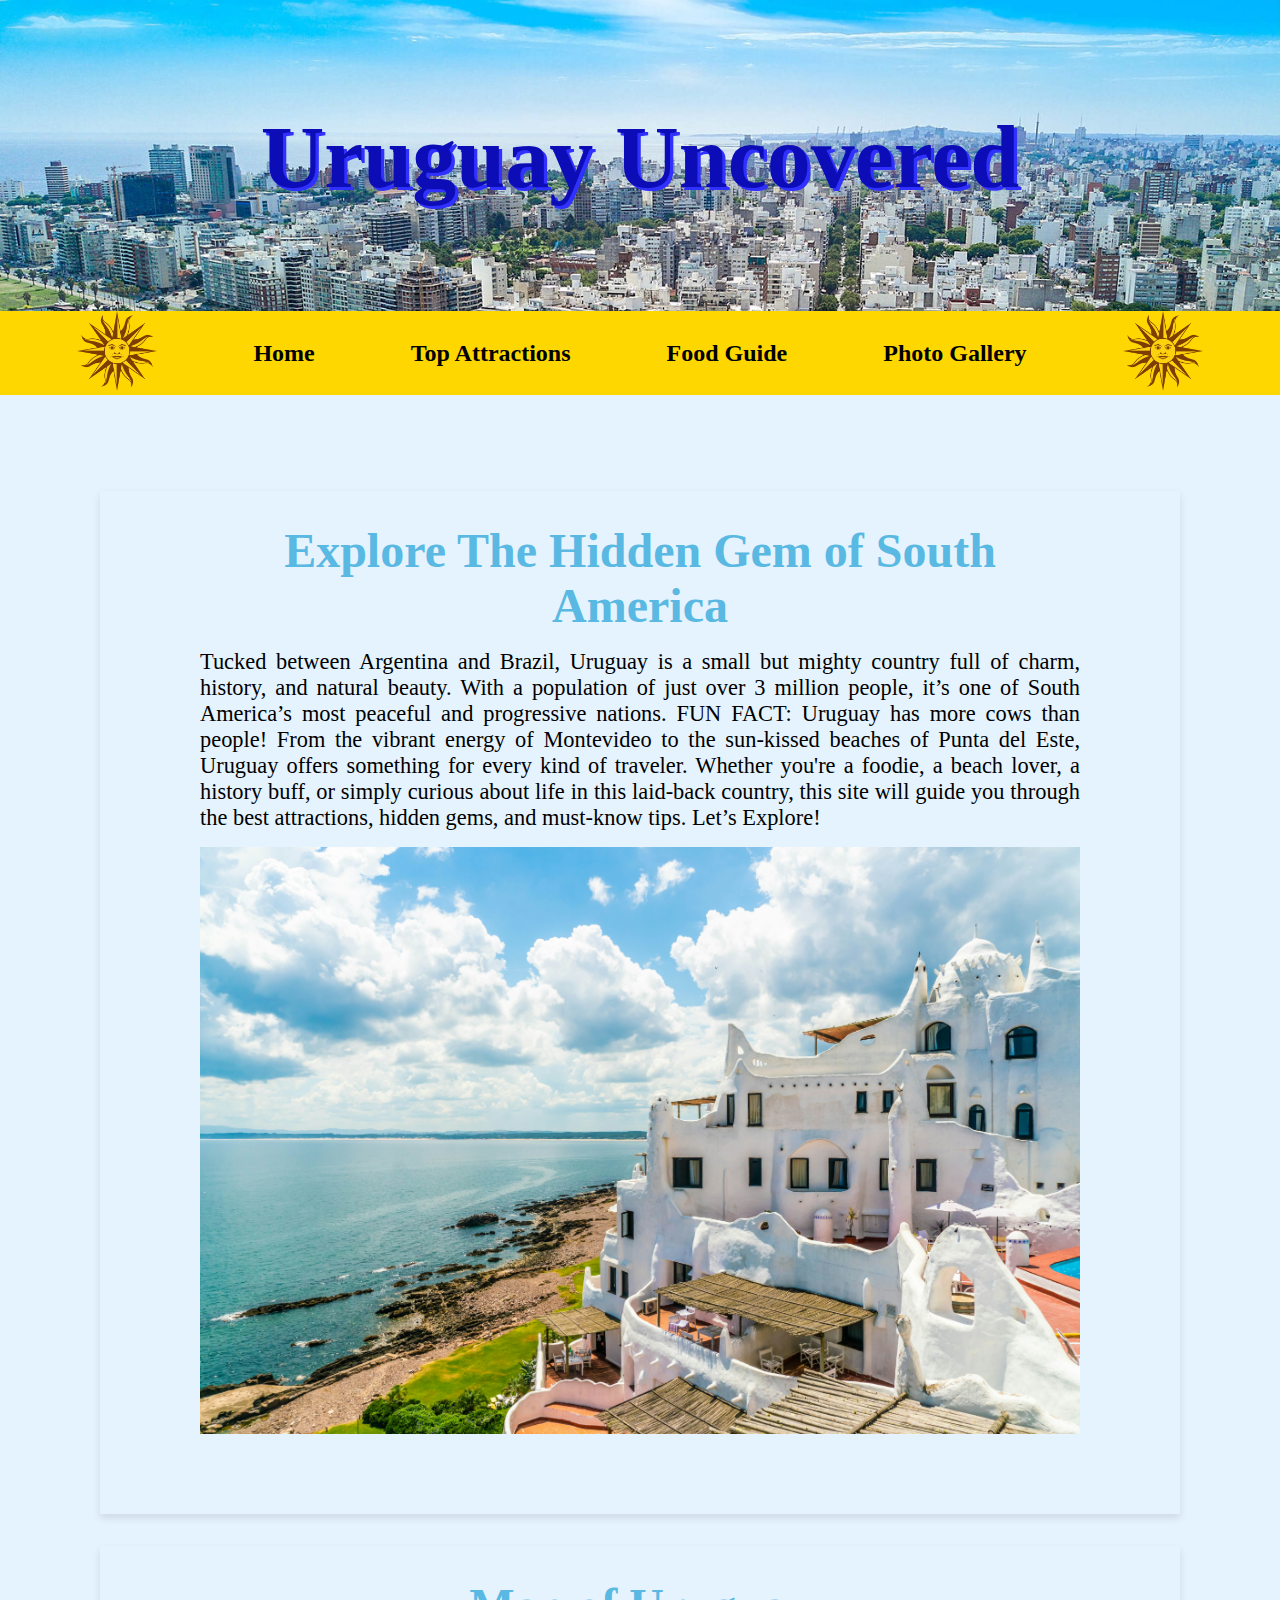
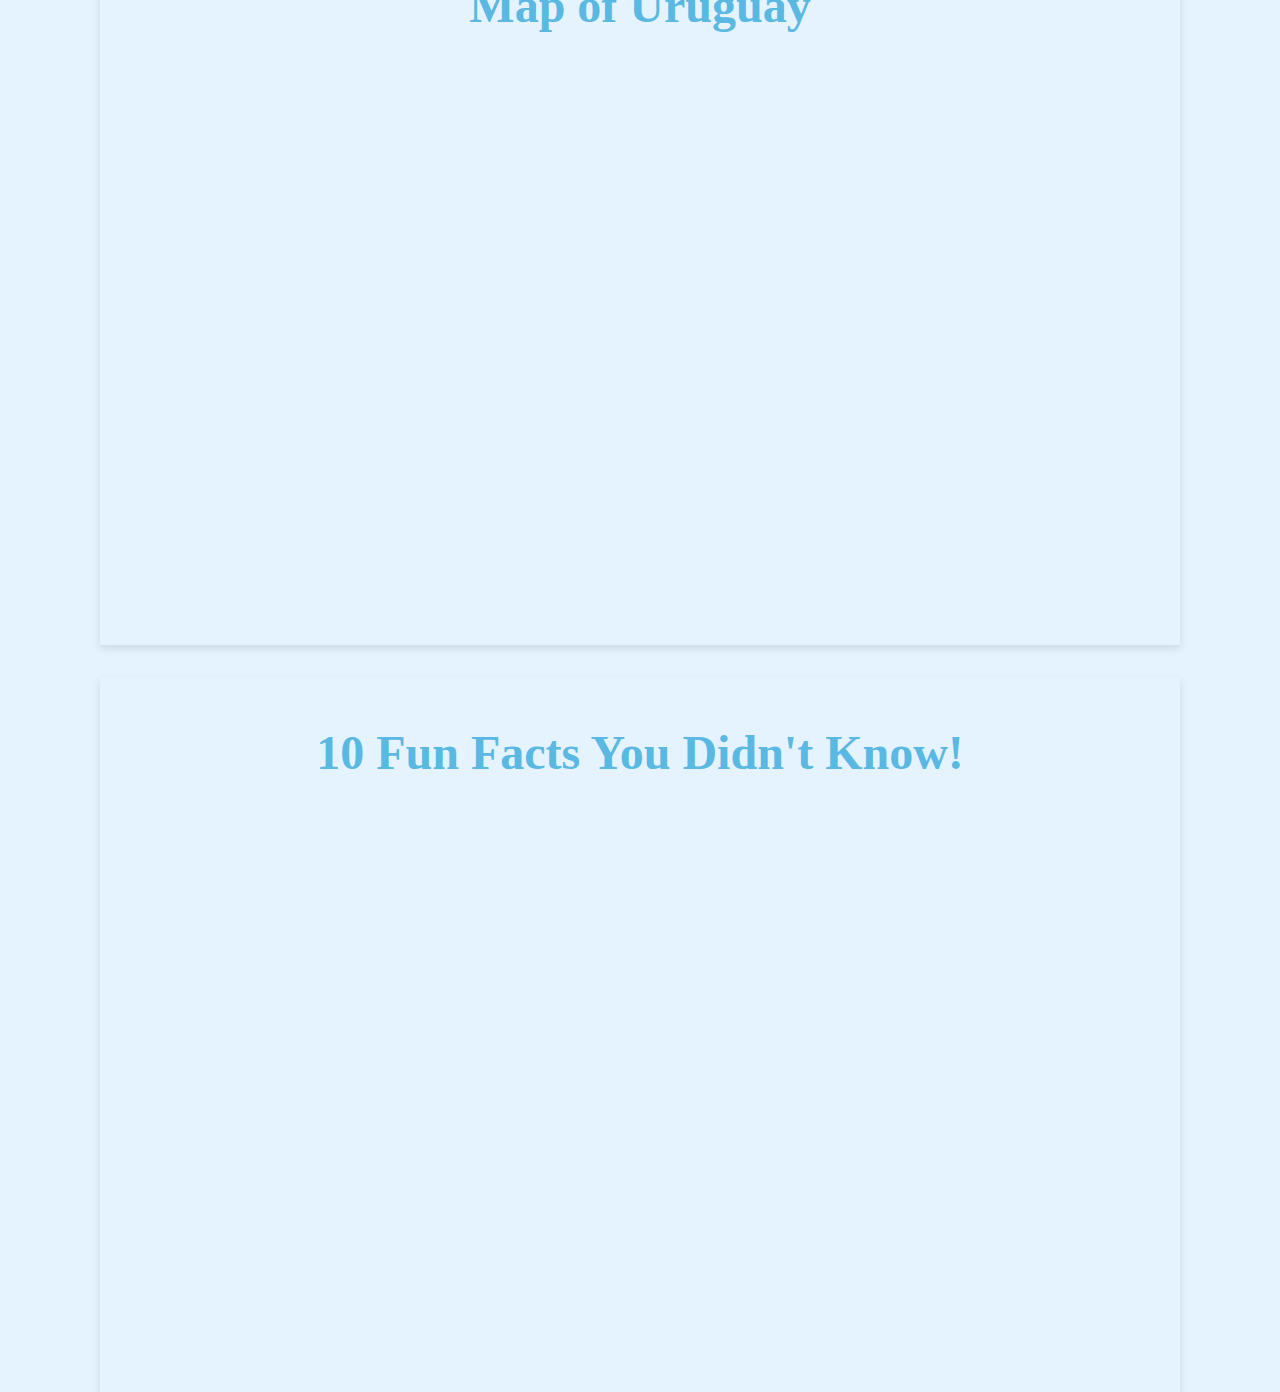
<file: index.html>
<!DOCTYPE html>
<html>
  <head>
    <link rel="icon" type="image/png" href="/assets/Uruguay Flag.png">
    <title>Uruguay Uncovered</title>
    <link rel="stylesheet" href="style.css">
  </head>
  <body>
    <header id="banner">
      <h1>Uruguay Uncovered</h1>
      <nav id="navigation">
        <ul>
        <li class = "navlink"><img src = "./assets/SoldeUruguay.png" alt = "Uruguay's Sun" width="80"></li>
          <li class="navLink"><a href="/index.html">Home</a></li>

          <li class = "navLink"><a href = "./topAttractions.html"> Top Attractions </a></li>

          <li class ="navLink"> <a href = "./food.html">Food Guide</a></li>
          
          <li class ="navLink"> <a href = "./photos.html">Photo Gallery</a></li>
          <li class = "navlink"><img src = "./assets/SoldeUruguay.png" alt = "Uruguay's Sun" width="80"></li>

        </ul>
      </nav>
    </header>

    <div class="homePage">
      <h2>Explore The Hidden Gem of South America</h2>
      <p id="homeParagraph">Tucked between Argentina and Brazil, Uruguay  is a small but mighty country full of charm, 
        history, and natural beauty. With a population of just over 3 million people, 
        it’s one of South America’s most peaceful and progressive nations. FUN FACT: Uruguay has more cows than people!
        From the vibrant energy of Montevideo to the sun-kissed beaches of Punta del Este, Uruguay offers something for every kind of traveler. 
        Whether you're a foodie, a beach lover, a history buff, or simply curious about life in this laid-back country, 
        this site will guide you through the best attractions, hidden gems, and must-know tips. Let’s Explore!
      </p>
      <img src="./assets/homepic.jpg" id= "homepic" alt="Picture of Uruguay Casapueblo in Punta del Este" width="800">
    </div>

    <div class="map">
        <h2 id="MapTitle"> Map of Uruguay</h2>
        <iframe class = "realMap" src="https://www.google.com/maps/embed?pb=!1m18!1m12!1m3!1d3442174.6838349258!2d-58.42455972085861!3d-32.592890449149586!2m3!1f0!2f0!3f0!3m2!1i1024!2i768!4f13.1!3m3!1m2!1s0x9575073afb5fde09%3A0x4a5596616016524a!2sUruguay!5e0!3m2!1sen!2sus!4v1749233338424!5m2!1sen!2sus" width="800" height="500" style="border:0;" allowfullscreen="" loading="lazy" referrerpolicy="no-referrer-when-downgrade"></iframe>
    </div>

    <div class ="video">
        <h2 id ="MapTitle"> 10 Fun Facts You Didn't Know!</h2>
        <iframe class ="realVideo" width="800" height="500" src="https://www.youtube.com/embed/s3WEZANi2kc?si=aBUe5RijEIffYYY0" title="YouTube video player" frameborder="0" allow="accelerometer; autoplay; clipboard-write; encrypted-media; gyroscope; picture-in-picture; web-share" referrerpolicy="strict-origin-when-cross-origin" allowfullscreen></iframe>
    </div>

  </body>
</html>
</file>
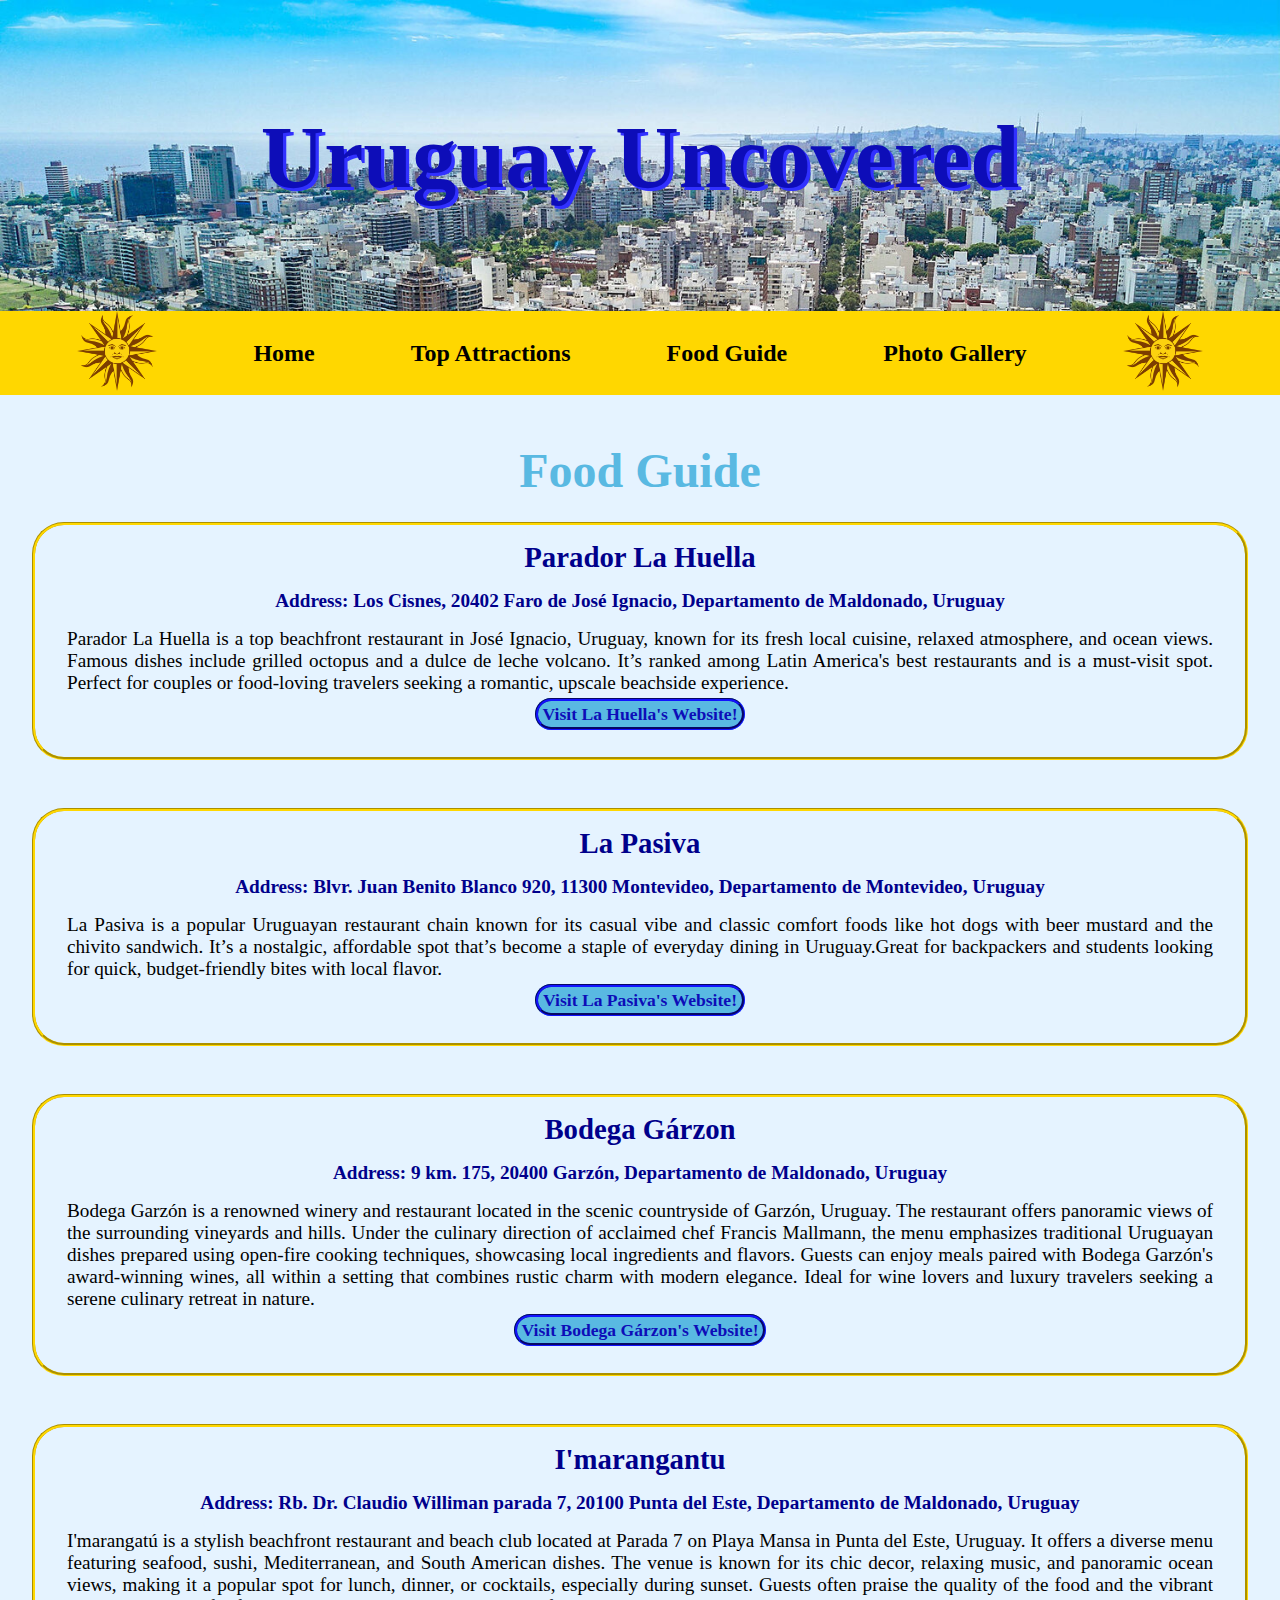
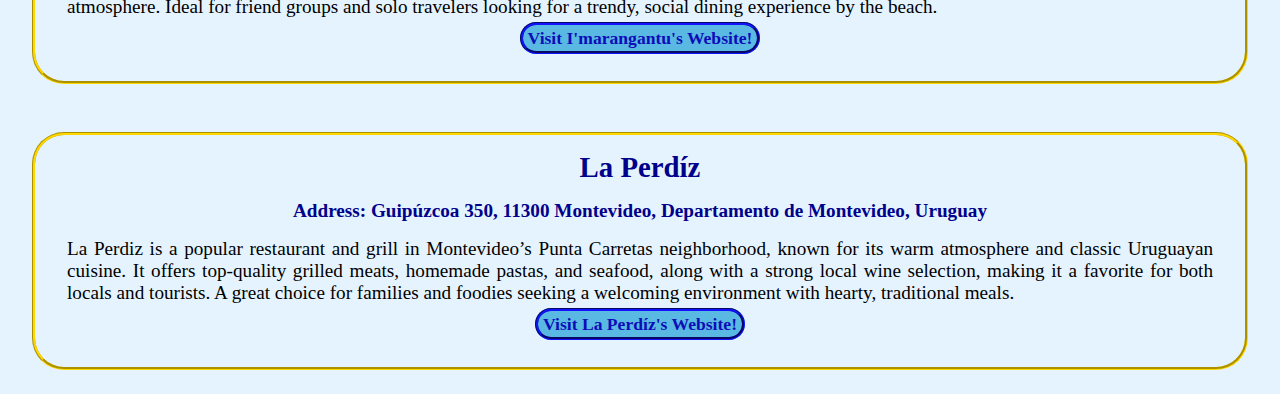
<file: food.html>
<!DOCTYPE html>
<html>
  <head>
    <title>Uruguay Uncovered</title>
    <link rel="stylesheet" href="style.css">
  </head>
  <body>
    <header id="banner">
      <h1>Uruguay Uncovered</h1>
      <nav id="navigation">
        <ul>
        <li class = "navlink"><img src = "./assets/SoldeUruguay.png" alt = "Uruguay's Sun" width="80"></li>
          <li class="navLink"><a href="/index.html">Home</a></li>

          <li class = "navLink"><a href = "./topAttractions.html"> Top Attractions </a></li>

          <li class ="navLink"> <a href = "./food.html">Food Guide</a></li>
          
          <li class ="navLink"> <a href = "./photos.html">Photo Gallery</a></li>
          <li class = "navlink"><img src = "./assets/SoldeUruguay.png"  alt = "Uruguay's Sun" width="80"></li>

        </ul>
      </nav>
    </header>

    <div class="FoodGuide">
      <h2>Food Guide</h2>
      <section id="GuideItems">
        <h3 id="food-titles">Parador La Huella</h3>
        <h5>
          Address: Los Cisnes, 20402 Faro de José Ignacio, Departamento de Maldonado, Uruguay
        </h5>
        <p id="ResDescriptions">
          Parador La Huella is a top beachfront restaurant in José Ignacio, Uruguay, known for its fresh local cuisine, 
          relaxed atmosphere, and ocean views. Famous dishes include grilled octopus and a dulce de leche volcano. 
          It’s ranked among Latin America's best restaurants and is a must-visit spot. Perfect for couples or food-loving travelers seeking a romantic, upscale beachside experience.

        </p>
        <a href = "https://paradorlahuella.com/" id = "websites">  Visit La Huella's Website!</a>
      </section>

      <section id="GuideItems">
        <h3 id="food-titles">La Pasiva</h3>
        <h5>
          Address: Blvr. Juan Benito Blanco 920, 11300 Montevideo, Departamento de Montevideo, Uruguay
        </h5>
        <p id="ResDescriptions">
        La Pasiva is a popular Uruguayan restaurant chain known for its casual vibe and classic comfort 
        foods like hot dogs with beer mustard and the chivito sandwich. It’s a nostalgic, affordable spot that’s 
        become a staple of everyday dining in Uruguay.Great for backpackers and students looking for quick, budget-friendly bites with local flavor.

        </p>

        <a href="https://www.lapasiva.uy/" id = "websites"> Visit La Pasiva's Website! </a> 
      </section>

      <section id="GuideItems">
        <h3 id="food-titles">Bodega Gárzon</h3>
        <h5>
          Address: 9 km. 175, 20400 Garzón, Departamento de Maldonado, Uruguay
        </h5>
        <p id="ResDescriptions">
          Bodega Garzón is a renowned winery and restaurant located in the scenic countryside of Garzón, Uruguay. The restaurant offers panoramic views of the surrounding vineyards and hills.
           Under the culinary direction of acclaimed chef Francis Mallmann, the menu emphasizes traditional Uruguayan dishes prepared using open-fire cooking techniques, showcasing local ingredients and flavors. 
           Guests can enjoy meals paired with Bodega Garzón's award-winning wines, all within a setting that combines rustic charm with modern elegance. Ideal for wine lovers and luxury travelers seeking a serene culinary retreat in nature.
        </p>
        <a href="https://bodegagarzon.com/en/" id = "websites"> Visit Bodega Gárzon's Website!</a> 
      </section>

      <section id="GuideItems">
        <h3 id="food-titles">I'marangantu</h3>
        <h5>
          Address: Rb. Dr. Claudio Williman parada 7, 20100 Punta del Este, Departamento de Maldonado, Uruguay
        </h5>
        <p id="ResDescriptions">
        I'marangatú is a stylish beachfront restaurant and beach club located at Parada 7 on Playa Mansa in Punta del Este, Uruguay. It offers a diverse menu featuring seafood, sushi, 
        Mediterranean, and South American dishes. The venue is known for its chic decor, relaxing music, and panoramic ocean views, making it a popular spot for lunch, dinner, or cocktails, 
        especially during sunset. Guests often praise the quality of the food and the vibrant atmosphere. Ideal for friend groups and solo travelers looking for a trendy, social dining experience by the beach.
        </p>
        <a href= "https://imarangatu.meitre.com/" id = "websites"> Visit I'marangantu's Website! </a> 
      </section>

      <section id="GuideItems">
        <h3 id="food-titles">La Perdíz</h3>
        <h5>
          Address: Guipúzcoa 350, 11300 Montevideo, Departamento de Montevideo, Uruguay
        </h5>
        <p id="ResDescriptions">
        La Perdiz is a popular restaurant and grill in Montevideo’s Punta Carretas neighborhood, known for its warm atmosphere and 
        classic Uruguayan cuisine. It offers top-quality grilled meats, homemade pastas, and seafood, along with a strong local wine selection, making it a favorite for both locals and tourists.
        A great choice for families and foodies seeking a welcoming environment with hearty, traditional meals.

        </p>
        <a href= "https://laperdiz.com.uy/" id = "websites"> Visit La Perdíz's Website! </a> 
      </section>
    </div>
  </body>
</html>
</file>
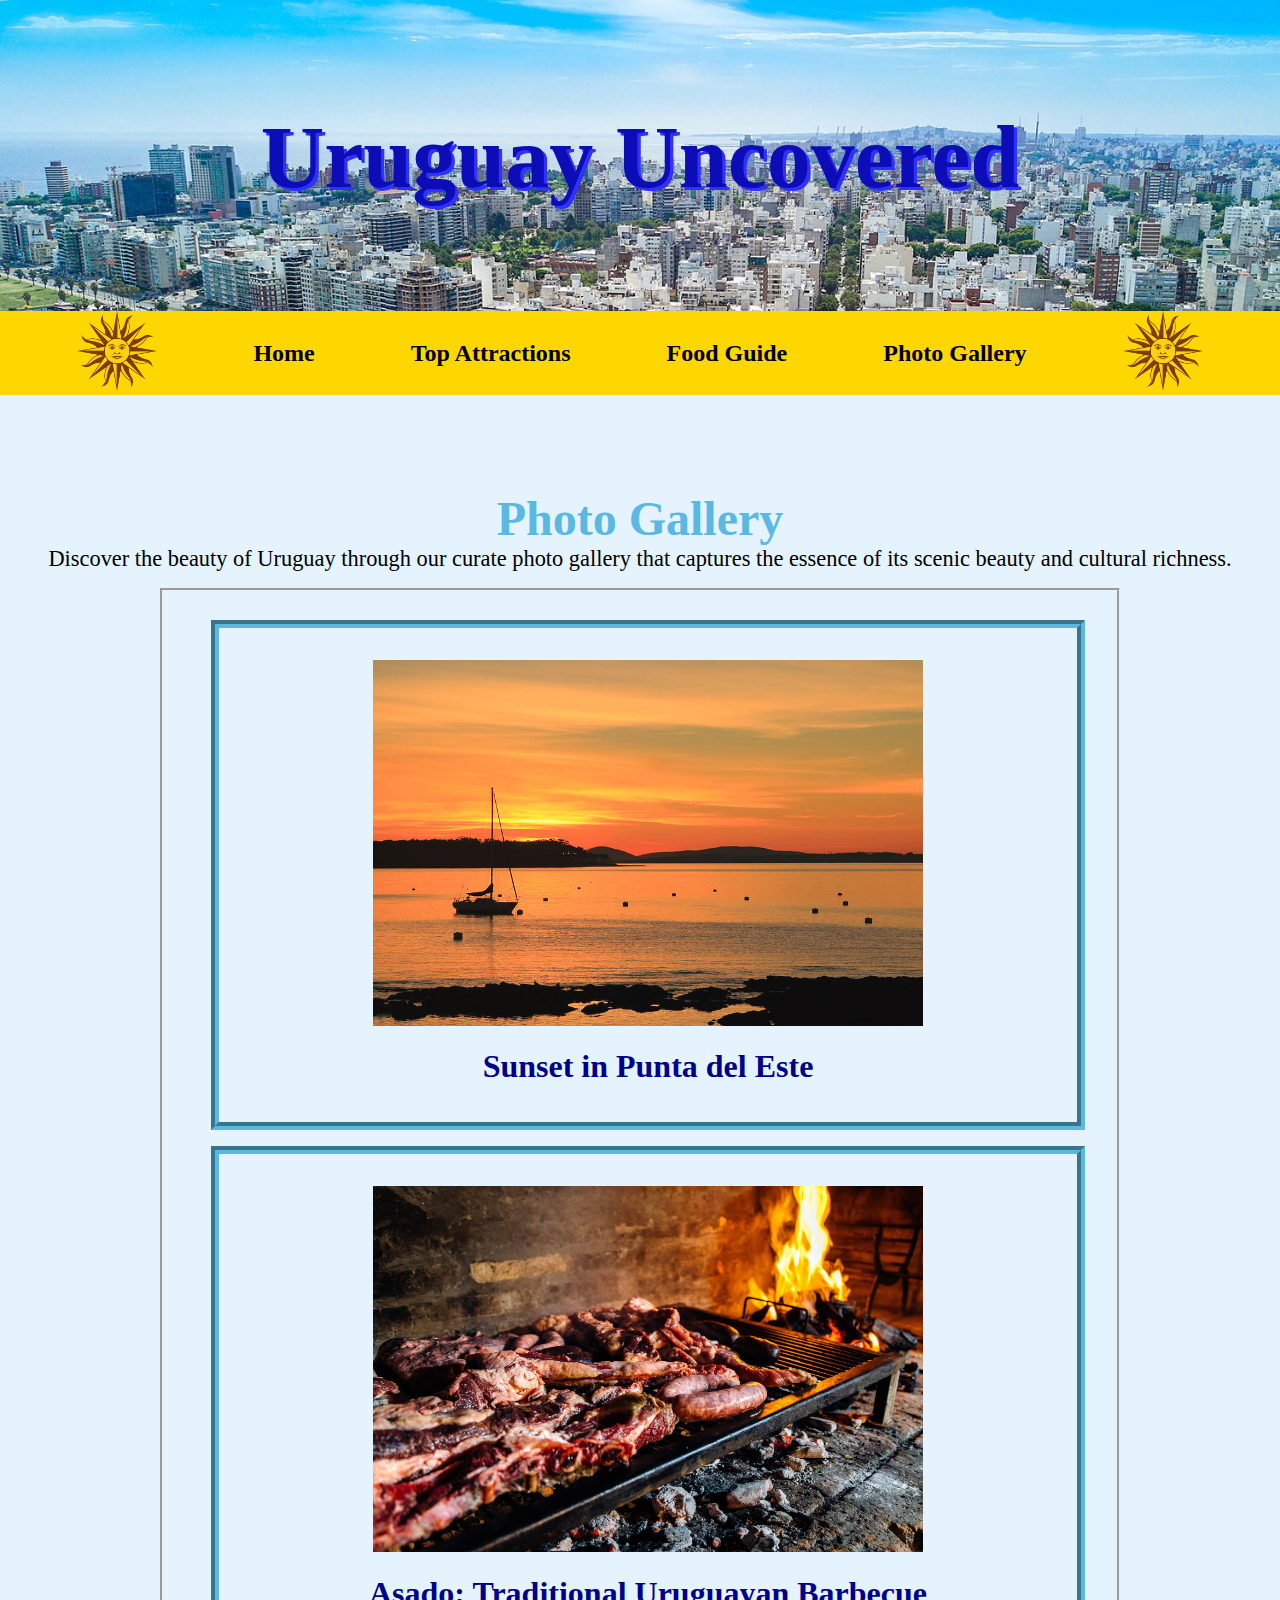
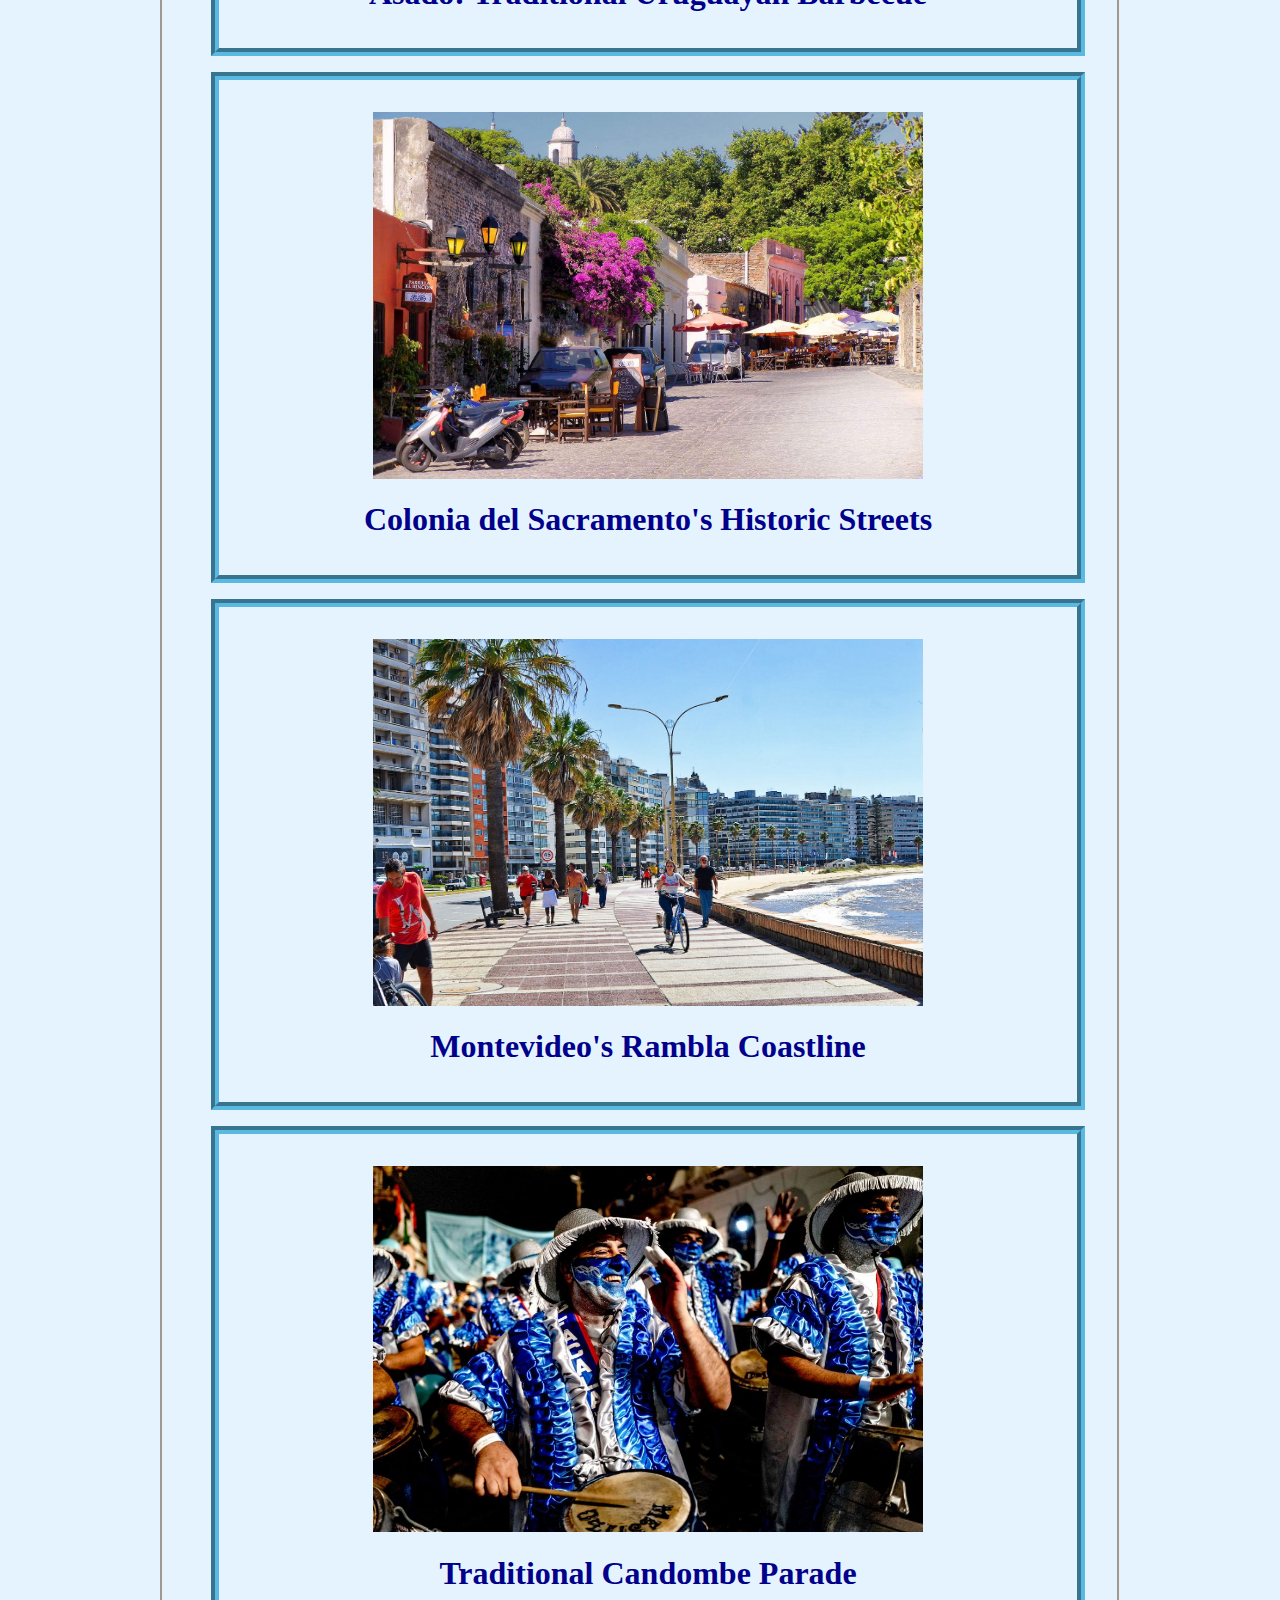
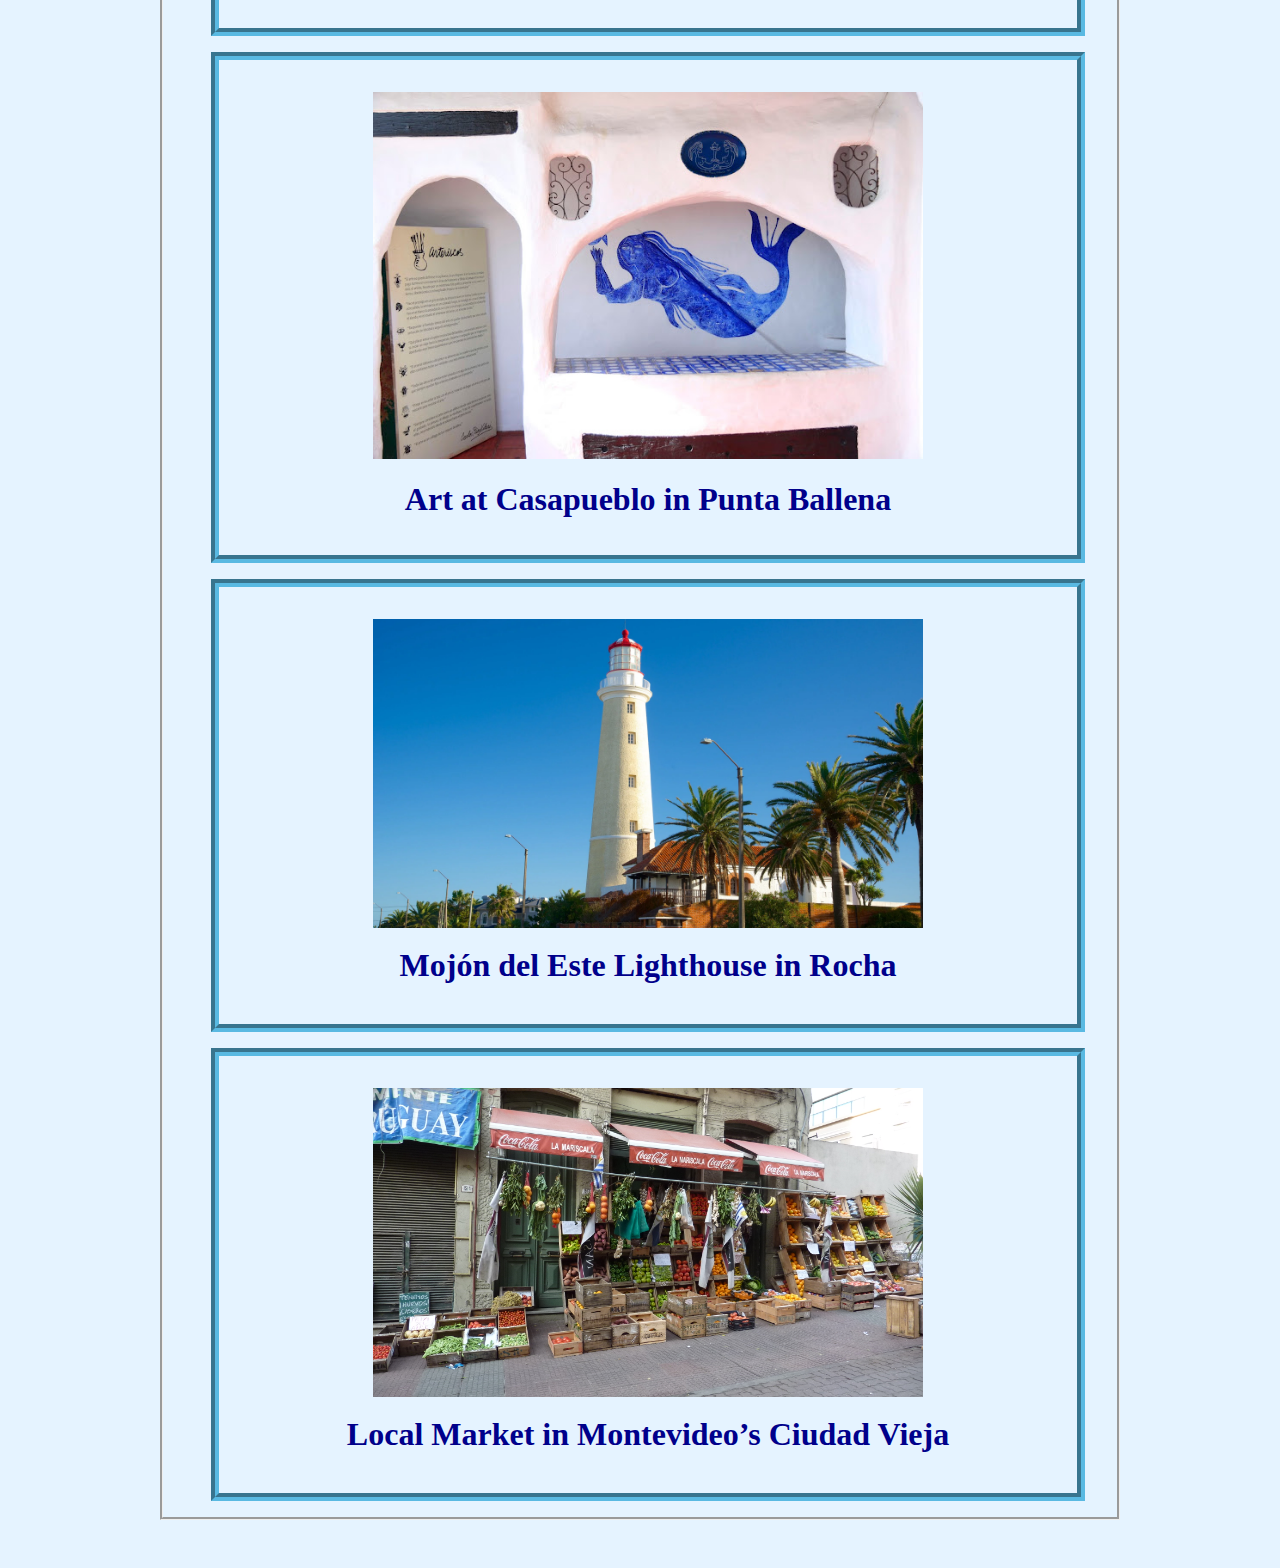
<file: photos.html>
<!DOCTYPE html>
<html>
  <head>
    <title>Uruguay Uncovered</title>
    <link rel="stylesheet" href="style.css">
  </head>
  <body>
    <header id="banner">
      <h1>Uruguay Uncovered</h1>
      <nav id="navigation">
        <ul>
        <li class = "navLink" id = "navImg" ><img src = "./assets/SoldeUruguay.png" alt = "Uruguay's Sun" width="80"></li>
          <li class="navLink"><a href="/index.html">Home</a></li>

          <li class = "navLink"><a href = "./topAttractions.html"> Top Attractions </a></li>

          <li class ="navLink"> <a href = "./food.html">Food Guide</a></li>
          
          <li class ="navLink"> <a href = "./photos.html">Photo Gallery</a></li>
          <li class = "navLink" id = "navImg"><img src = "./assets/SoldeUruguay.png" alt = "Uruguay's Sun" width="80"></li>

        </ul>
      </nav>
    </header>

    <div class ="PhotoPage">
        <h2> Photo Gallery</h2>
        <p id="PhotoDescription">Discover the beauty of Uruguay through our curate photo gallery that captures the essence of its scenic beauty and cultural richness. </p>
        <div class = "PhotoPageContainer"> 
            <div class = "PhotoPageItems">
                <img src="./assets/photo1.jpg"  alt = "Sunset in Punta del Este" width="550">
                <h5 id="PhotoTitle"> Sunset in Punta del Este</h5>
            </div>
            
            <div class = "PhotoPageItems">
                <img src="./assets/photo2.jpg"  alt = "Asado:Tradional Uruguayan Barbecue" width="550">
                <h5 id="PhotoTitle"> Asado: Traditional Uruguayan Barbecue</h5>

            </div>
            
            <div class = "PhotoPageItems">
                <img src="./assets/photo3.jpg"  alt = "Colonia del Sacramento's Historic Streets" width="550">
                <h5 id="PhotoTitle"> Colonia del Sacramento's Historic Streets</h5>

            </div>
            
            <div class = "PhotoPageItems">
                <img src="./assets/photo4.jpg"  alt = "Montevideo’s Rambla Coastline" width="550">
                <h5 id="PhotoTitle">Montevideo's Rambla Coastline</h5>
            </div>

            <div class = "PhotoPageItems">
                <img src="./assets/photo5.jpg"  alt = "Tradional Candombe Parade" width="550">
                <h5 id="PhotoTitle">Traditional Candombe Parade</h5>

            </div>
            
            <div class = "PhotoPageItems">
                <img src="./assets/photo6.JPG"  alt = "Art at Casapueblo" width="550">
                <h5 id="PhotoTitle">Art at Casapueblo in Punta Ballena</h5>


            </div>

            <div class = "PhotoPageItems">
                <img src="./assets/photo7.webp"  alt = "Mojón del Este Lighthouse" width="550">
                <h5 id="PhotoTitle2">Mojón del Este Lighthouse in Rocha</h5>


            </div>
            
            <div class = "PhotoPageItems">
                <img src="./assets/photo9.jpg"  alt = "Local Market in Ciudad Vieja" width="550">
                <h5 id="PhotoTitle2">Local Market in Montevideo’s Ciudad Vieja</h5>

            </div>


        </div>
            

        </div>
    



  </body>
</html>
</file>
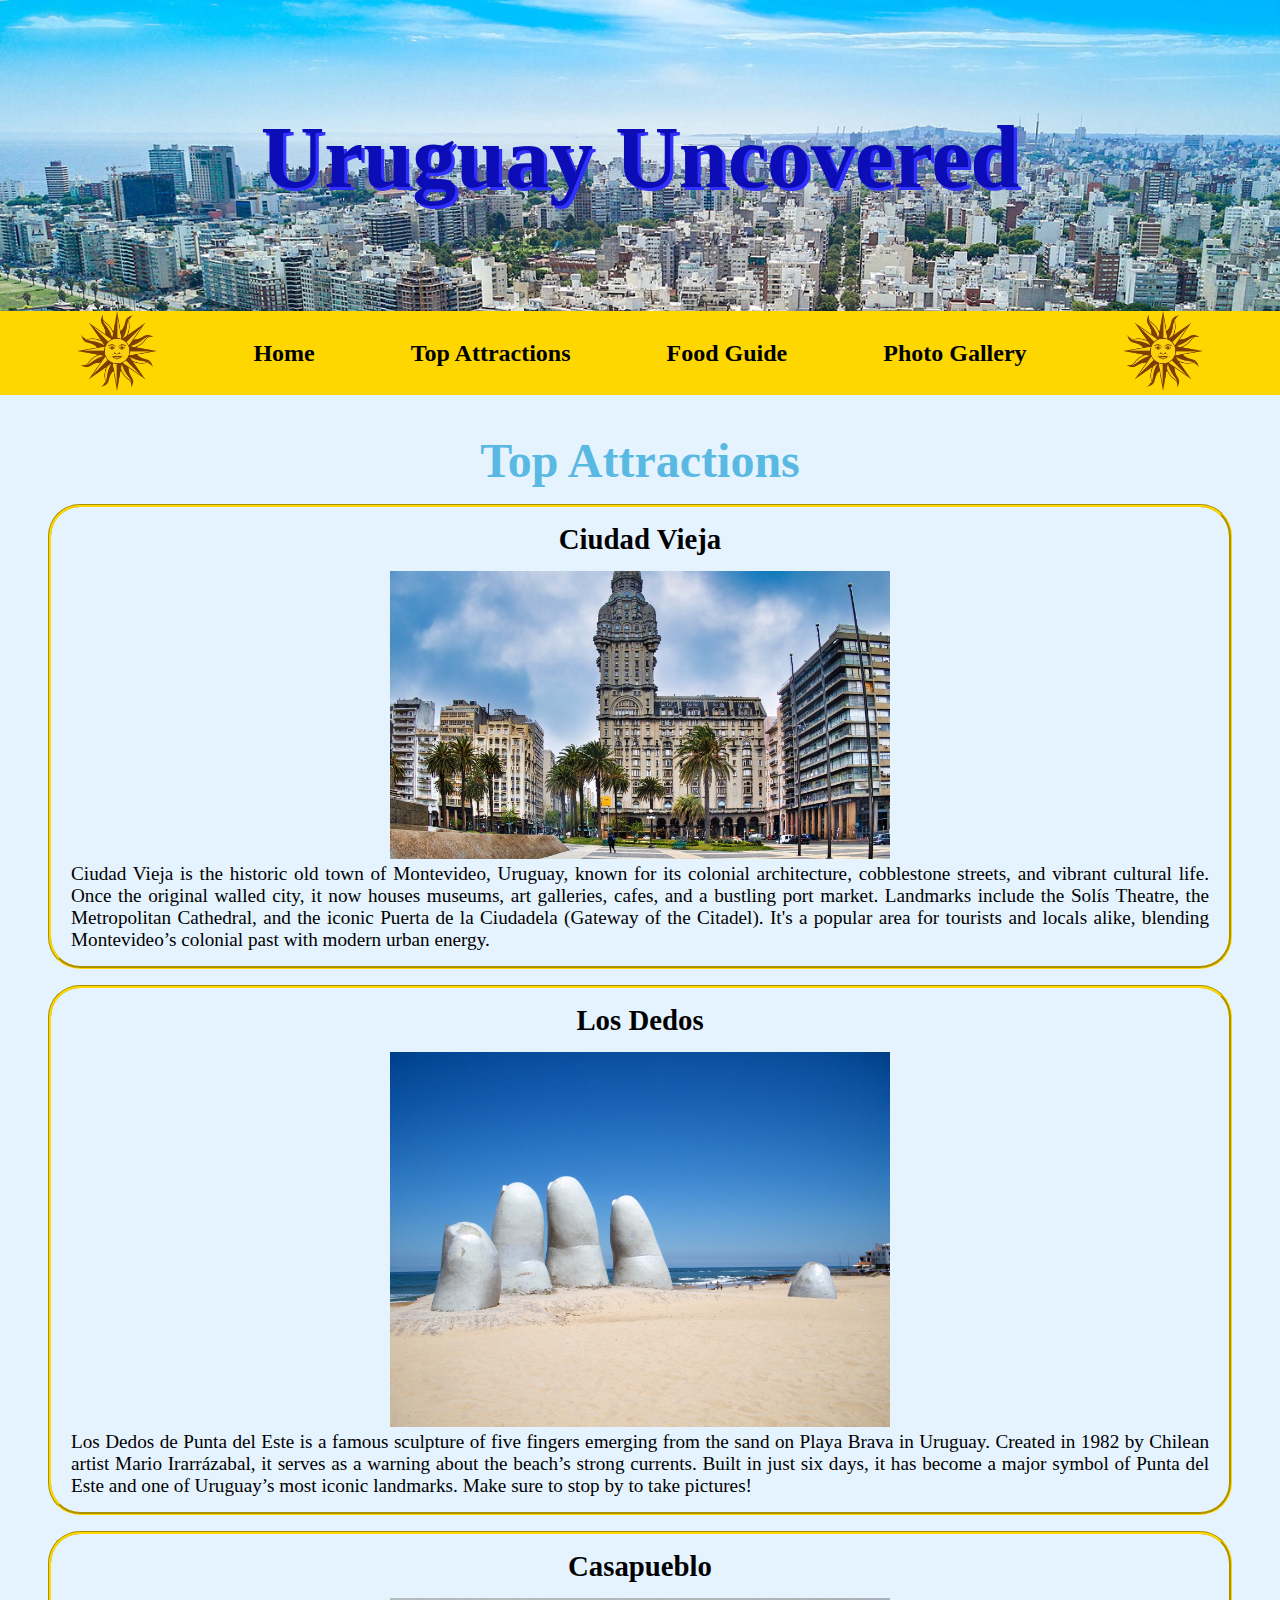
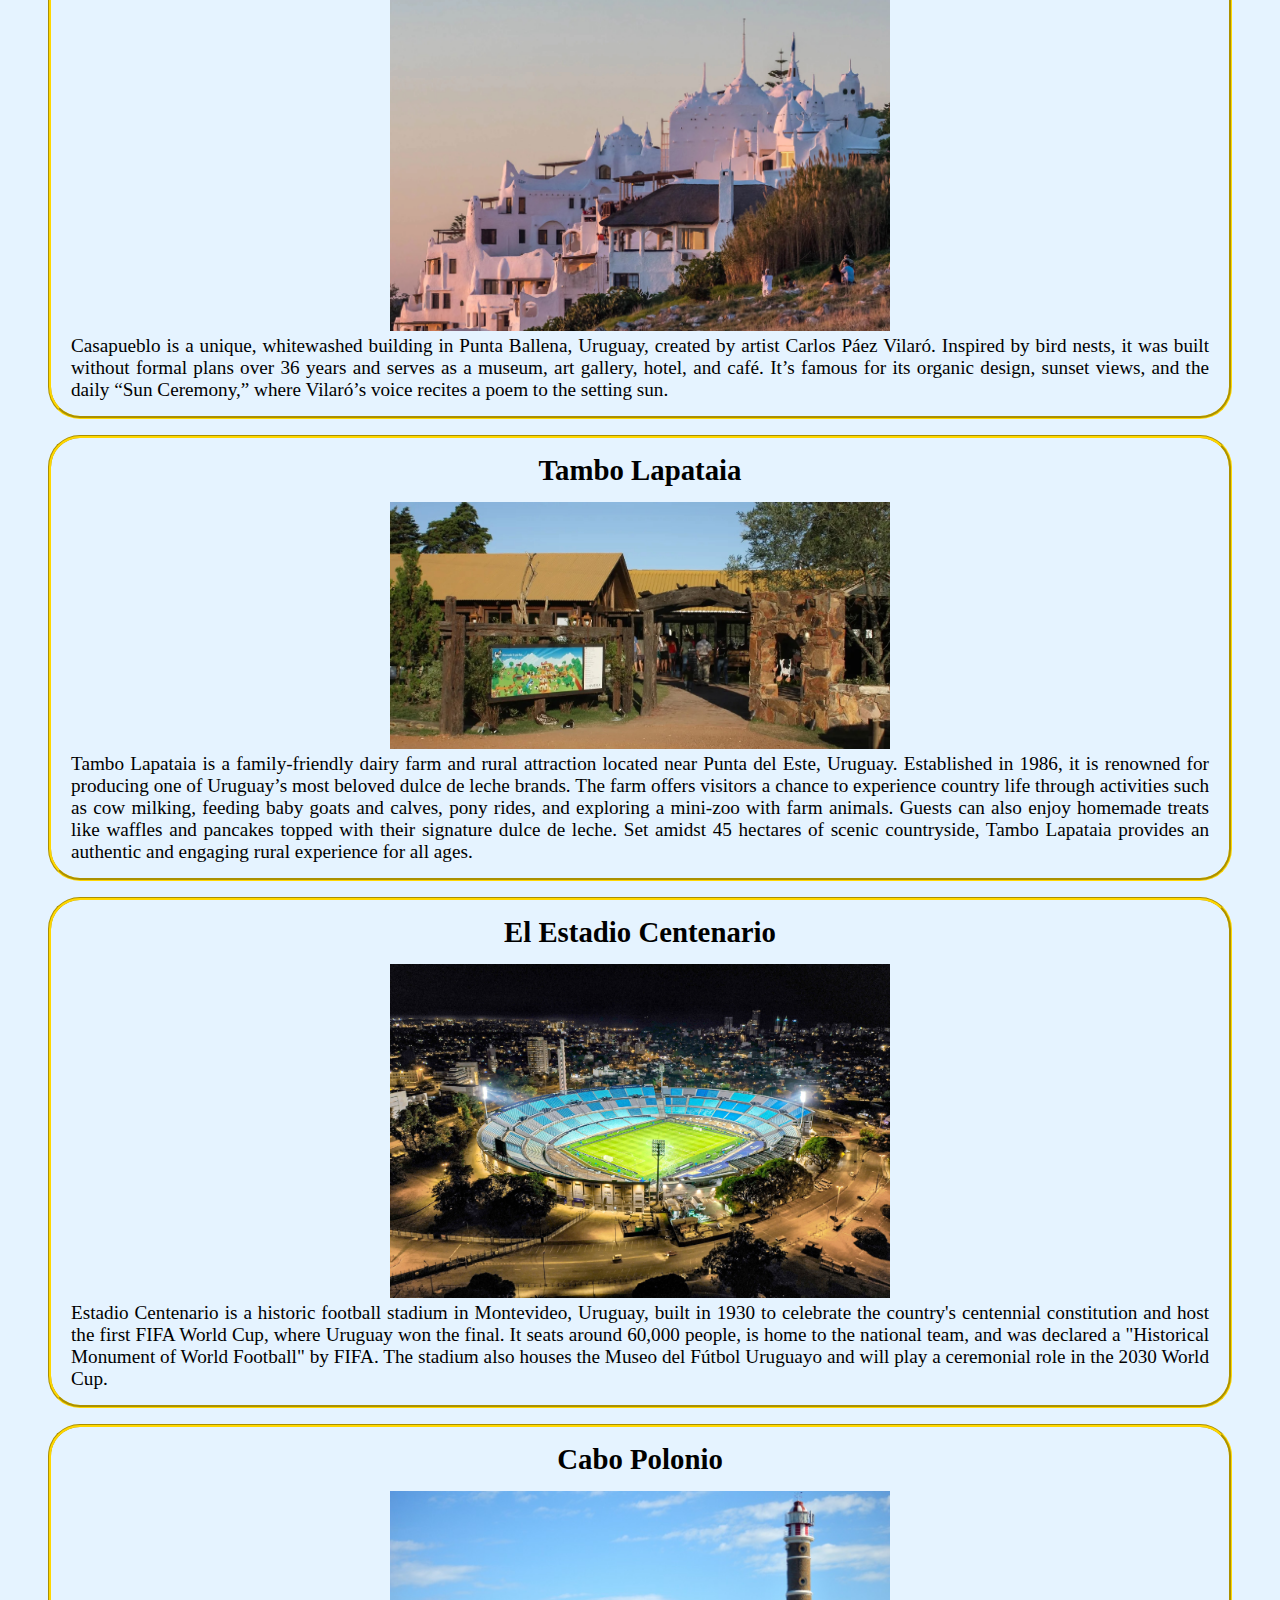
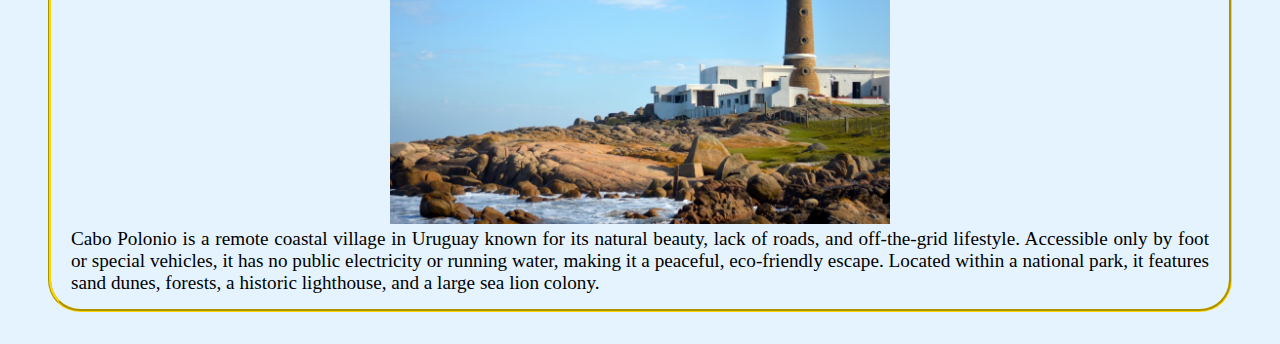
<file: topAttractions.html>
<!DOCTYPE html>
<html>
  <head>
    <title>Uruguay Uncovered</title>
    <link rel="stylesheet" href="style.css">
  </head>
  <body>
    <header id="banner">
      <h1>Uruguay Uncovered</h1>
      <nav id="navigation">
        <ul>
        <li class = "navlink"><img id= "sol" src = "./assets/SoldeUruguay.png"  alt = "Uruguay's Sun" width="80"></li>
          <li class="navLink"><a href="/index.html">Home</a></li>

          <li class = "navLink"><a href = "./topAttractions.html"> Top Attractions </a></li>

          <li class ="navLink"> <a href = "./food.html">Food Guide</a></li>
          
          <li class ="navLink"> <a href = "./photos.html">Photo Gallery</a></li>
          <li class = "navlink"><img id="sol" src = "./assets/SoldeUruguay.png"  alt = "Uruguay's Sun" width="80"></li>

        </ul>
      </nav>
    </header>

    <div class="topAttractions">
      <h2>Top Attractions</h2>

    <div class = "attractions-container">

      <section id="attractions-items">
        <h3>Ciudad Vieja</h3>
        <img src="./assets/ciudadVieja.jpeg" alt = "Picture of Ciudad Vieja" width="500">
        <p id = "attractionDes">
            Ciudad Vieja is the historic old town of Montevideo, Uruguay, known for its 
            colonial architecture, cobblestone streets, and vibrant cultural life. Once the 
            original walled city, it now houses museums, art galleries, cafes, and a bustling 
            port market. Landmarks include the Solís Theatre, the Metropolitan Cathedral, and 
            the iconic Puerta de la Ciudadela (Gateway of the Citadel). It's a popular area for 
            tourists and locals alike, blending Montevideo’s colonial past with modern urban energy.
        </p>
      </section>

      <section id="attractions-items">
        <h3>Los Dedos</h3>
        <img src="./assets/LaMano.jpg" alt = "Picture of La Mano" width="500">
        <p id = "attractionDes">
            Los Dedos de Punta del Este is a famous sculpture of five fingers emerging from the sand 
            on Playa Brava in Uruguay. Created in 1982 by Chilean artist Mario Irarrázabal, 
            it serves as a warning about the beach’s strong currents. Built in just six days, 
            it has become a major symbol of Punta del Este and one of Uruguay’s most iconic landmarks. 
            Make sure to stop by to take pictures!
        </p>
      </section>

      <section id="attractions-items">
        <h3>Casapueblo</h3>
        <img src="./assets/casapueblo.jpeg"  alt = "Picture of Casapueblo" width="500">
        <p id = "attractionDes">
        Casapueblo is a unique, whitewashed building in Punta Ballena, Uruguay, created by artist Carlos 
        Páez Vilaró. Inspired by bird nests, it was built without formal plans over 36 years and serves 
        as a museum, art gallery, hotel, and café. It’s famous for its organic design, sunset views, and 
        the daily “Sun Ceremony,” where Vilaró’s voice recites a poem to the setting sun.
        </p>
      </section>

      <section id="attractions-items">
        <h3>Tambo Lapataia</h3>
        <img src="./assets/lapataia.jpeg"  alt = "Picture of Tambo Lapataia" width="500">
        <p id = "attractionDes">
            Tambo Lapataia is a family-friendly dairy farm and rural attraction located near 
            Punta del Este, Uruguay. Established in 1986, it is renowned for producing one of Uruguay’s
             most beloved dulce de leche brands. The farm offers visitors a chance to experience country
              life through activities such as cow milking, feeding baby goats and calves, pony rides,
               and exploring a mini-zoo with farm animals. Guests can also enjoy homemade treats like waffles 
               and pancakes topped with their signature dulce de leche. Set amidst 45 hectares of scenic countryside, 
               Tambo Lapataia provides an authentic and engaging rural experience for all ages.
        </p>
      </section>

      <section id="attractions-items">
        <h3>El Estadio Centenario</h3>
        <img src="./assets/estadioCentenario.jpg"  alt = "Picture of Estadio Centenario" width="500">
        <p id = "attractionDes">
            Estadio Centenario is a historic football stadium in Montevideo, Uruguay, built 
            in 1930 to celebrate the country's centennial constitution and host the first FIFA World Cup, 
            where Uruguay won the final. It seats around 60,000 people, is home to the national team, and was 
            declared a "Historical Monument of World Football" by FIFA. The stadium also houses the Museo del 
            Fútbol Uruguayo and will play a ceremonial role in the 2030 World Cup.
        </p>
      </section>

      <section id="attractions-items">
        <h3>Cabo Polonio</h3>
        <img src="./assets/caboPolonio.jpg" alt = "Picture of Cabo Polonio" width="500">
        <p id = "attractionDes">
        Cabo Polonio is a remote coastal village in Uruguay known for its natural beauty, 
        lack of roads, and off-the-grid lifestyle. Accessible only by foot or special vehicles, 
        it has no public electricity or running water, making it a peaceful, eco-friendly escape. 
        Located within a national park, it features sand dunes, forests, a historic lighthouse, and a 
        large sea lion colony.
        </p>
      </section>
    </div>
       </div>

    
  </body>
</html>
</file>
<file: style.css>
* {
  margin: 0;
  box-sizing: border-box;
}

h1 {
  color: rgb(13, 13, 184);
  font-size: 5.5rem;
  position: relative;
  margin-top: 0.5rem;
  font-family: Georgia, "Times New Roman", Times, serif;
  font-weight: bold;
  padding: 0;
  text-shadow: 0.2rem 0.2rem rgb(49, 49, 255);
  top: -5.8rem;
  padding-bottom: 10px;
  position: relative;
}

h2 {
  color: #59b9e2;
  font-size: 3rem;
  margin-bottom: 0;
}

h3 {
  font-size: 1.8rem;
  margin-bottom: 15px;
  padding-top: 1rem;
}

h5 {
  font-size: 1.2rem;
  color: darkblue;
  margin-bottom: 1rem;
  margin-top: 1rem;
  text-align: center;
  padding-left: 1rem;
  padding-right: 1rem;
}

.navLink a {
  font-size: 1.5rem;
  text-decoration: none;
  color: black;
  font-weight: bold;
}

#navigation {
  display: flex;
  background-color: #ffd700;
  align-items: center;
  gap: 2rem;
  justify-content: space-around;
}

#navigation ul {
  text-decoration: none;
  list-style: none;
  padding: 0;
  margin: 0;
  gap: 6rem;
  background-color: #ffd700;
  display: flex;
  align-items: center;
  justify-content: center;
}

body {
  background-color: rgb(229, 243, 255);
  margin: 0;
  padding: 0;
}

#banner {
  margin: 0;
  padding-top: 12rem;
  background-position: center;
  background-repeat: no-repeat;
  background-size: cover;
  position: relative;
  background-image: url("./assets/montevideo.jpg");
  align-items: center;
  text-align: center;
  background-position: top;
}

#navImg {
  margin: 0;
}

.homePage {
  margin-top: 6rem;
  text-align: center;
  font-size: larger;
  margin-left: 100px;
  margin-right: 100px;
  box-shadow: 0 4px 8px rgba(0, 0, 0, 0.1);
  display: flex;
  flex-direction: column;
  justify-content: center;
  align-items: center;
  padding-bottom: 5rem;
  padding-left: 100px;
  padding-right: 100px;
  margin-left: 100px;
  padding-top: 2rem;
}

#homeParagraph {
  font-size: 1.4rem;
  text-align: justify;
  padding-top: 1rem;
  padding-bottom: 1rem;
}

#homepic {
  width: 100%;
  height: auto;
}

.topAttractions {
  display: flex;
  flex-direction: column;
  margin-top: 3%;
  text-align: center;

  margin-left: 3rem;
  margin-right: 3rem;
  margin-bottom: 1rem;
  border-radius: 2rem;
}

#topAttractionspic {
  width: 100%;
  height: auto;
}

#attractions-items {
  border: groove;
  margin-bottom: 1rem;
  margin-top: 1rem;
  border-radius: 2rem;
  border-color: #ffd700;
}

#attractionDes {
  font-size: 1.2rem;
  text-align: justify;
  padding-left: 20px;
  padding-right: 20px; 
  padding-bottom: 15px;
}

.FoodGuide {
  margin-top: 3rem;
  text-align: center;
  display: flex;
  flex-direction: column;
}

#food-titles {
  color: darkblue;
}

#GuideItems {
  border: groove;
  margin-bottom: 1.5rem;
  margin-right: 2rem;
  margin-left: 2rem;
  margin-top: 1.5rem;
  border-radius: 2rem;
  border-color: #ffd700;
  padding-bottom: 2rem;
}

#websites {
  border: groove;
  color: rgb(13, 13, 184);
  border-radius: 2rem;
  font-weight: bold;
  background-color: #59b9e2;
  margin-left: 10px;
  margin-right: 10px;
  padding-top: 0.2rem;
  padding-bottom: 0.2rem;
  text-decoration: none;
  padding-right: 0.3rem;
  padding-left: 0.3rem;
  font-size: 1.1rem;
  border-color: rgb(13, 13, 184);
  margin-top: 0.2rem;
}

#ResDescriptions {
  text-align: justify;
  margin-left: 2rem;
  margin-right: 2rem;
  font-size: 1.2rem;
  padding-bottom: 10px;
}

a:active {
  border-color: rgb(13, 13, 184);
}
.PhotoPage {
  margin-top: 6rem;
  margin-bottom: 3rem;
  text-align: center;
}

.PhotoPageContainer {
  margin-top: 1rem;
  display: flex;
  flex-flow: row wrap;
  align-items: center;
  padding-top: 1.8rem;
  justify-content: center;
  border: groove;
  margin-left: 10rem;
  margin-right: 10rem;
  padding-right: 2rem;
  padding-left: 2rem;
  align-items: center;
}

.PhotoPageItems {
  display: flex;
  flex-wrap: wrap;
  direction: column;
  justify-content: center;
  margin-left: 1rem;
  padding-bottom: 6rem;
  align-items: center;
  padding-left: 2rem;
  padding-right: 2rem;
  border: groove;
  border-width: 0.5rem;
  padding-top: 2rem;
  border-color: #59b9e2;
  text-align: center;
  margin-bottom: 1rem;
}

#PhotoDescription {
  font-size: 1.4rem;
  text-align: center;
  font-weight: 1rem;
  text-wrap: inherit;
}

#PhotoTitle {
  justify-content: center;
  position: absolute;
  margin-top: 29rem;
  font-size: 2rem;
}

#PhotoTitle2 {
  justify-content: center;
  position: absolute;
  margin-top: 25rem;
  font-size: 2rem;
}

.map {
  box-shadow: 0 4px 8px rgba(0, 0, 0, 0.1);
  align-items: center;
  justify-content: center;
  display: flex;
  margin-top: 2rem;
  margin-left: 100px;
  margin-right: 100px;
  padding-bottom: 5rem;
  flex-direction: column;
}
#MapTitle {
  margin-top: 2rem;
  margin-bottom: 2rem;
}

.video {
  justify-content: center;
  align-items: center;
  display: flex;
  flex-direction: column;
  box-shadow: 0 4px 8px rgba(0, 0, 0, 0.1);
  margin-left: 100px;
  margin-right: 100px;
  padding-bottom: 5rem;
  margin-top: 2rem;
  padding-top: 1rem;
}

@media screen and (max-width: 767px) {
  #banner h1 {
    top: -3rem;

  }
  #navigation ul {
    padding: 0 5px;
    margin: 0 5px;
    gap: 3rem;
  }
  .navLink a {
    font-size: 1.2rem;
  }
  #sol {
    width: 3px;
  }

  #navigation {
    height: 5rem;
  }
  #homepic {
    width: 10%;
  }
  .realMap {
    width: 90%;
  }

  .realVideo {
    width: 90%;
  }

  #MapTitle {
    text-align: center;
  }
  #topAttractionspic {
    width: 10%;
  }
  #attractions-items {
    margin-bottom: 1rem;
    margin-top: 1rem;
    border-radius: 2rem;
    border-color: #ffd700;
  }
  #attractionDes{
    font-size:0.2rem; 
  }
  
  #PhotoDescription{
    padding-left:1rem; 
    padding-right:1rem;
    font-size:1rem; 
  }
  #ResDescriptions{
    font-size: 0.2rem;
  }

  
}

@media screen and (min-width: 768px) and (max-width: 1023px) {
  .realMap {
    width: 90%;
  }

  .realVideo {
    width: 90%;
  }

  #MapTitle {
    text-align: center;
  }
}

@media screen and (min-width: 1024px) {
  .PhotoPageItems {
    flex: 1 1 30%;
  }
}
</file>
